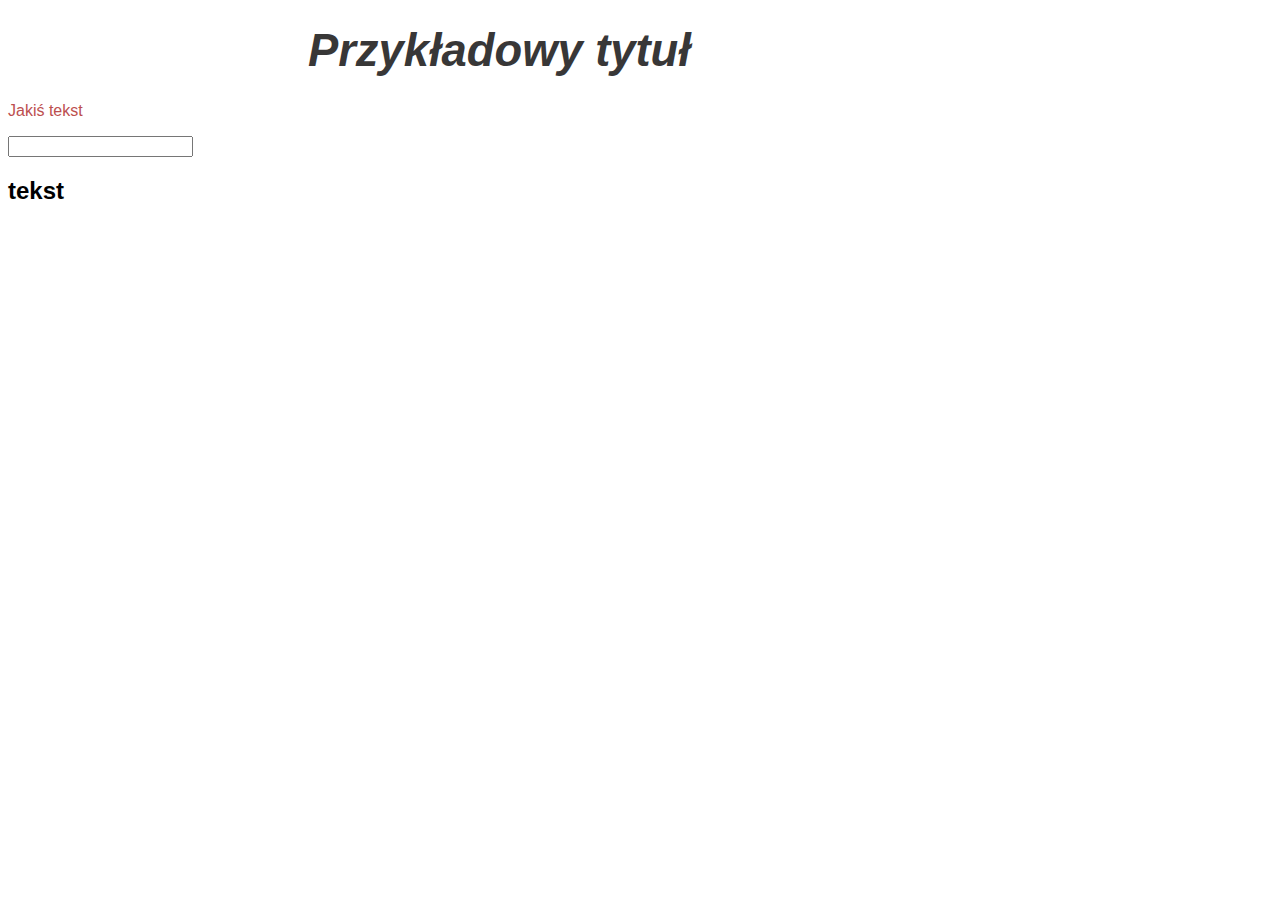
<file: index2.html>
<!DOCTYPE html>
<html lang="en">
<head>
    <meta charset="UTF-8">
    <meta name="viewport" content="width=device-width, initial-scale=1.0">
    <title>Document</title>
    <link rel="stylesheet" href="style2.css">
</head>
<body>
        <h1>Przykładowy tytuł</h1>
        <p>
            Jakiś tekst
        </p>
        <from>
            <input type="text">
        </from>
        <h2>tekst</h2>
</body>
</html>
</file>
<file: style2.css>
h1 {
    color:rgb(56, 55, 55);
    font-size: 34pt;
    font-family:'Libre Baskerville','Arial', 'Helvetica', 'sans-serif';
    font-style: italic;
    font-weight: 700;
    margin-top: 25px;
    margin-bottom: 25px;
    margin-left: 300px;
    margin-right:300px
}

p {
    color:rgb(188, 79, 79);
    font-size: 12pt;
    font-family:'Kanit', 'Helvetica', 'sans-serif'; 
    font-weight:200;
}

body{
    font-family:'Libre Baskerville', 'Helvetica', 'sans-serif'; 
}
</file>
